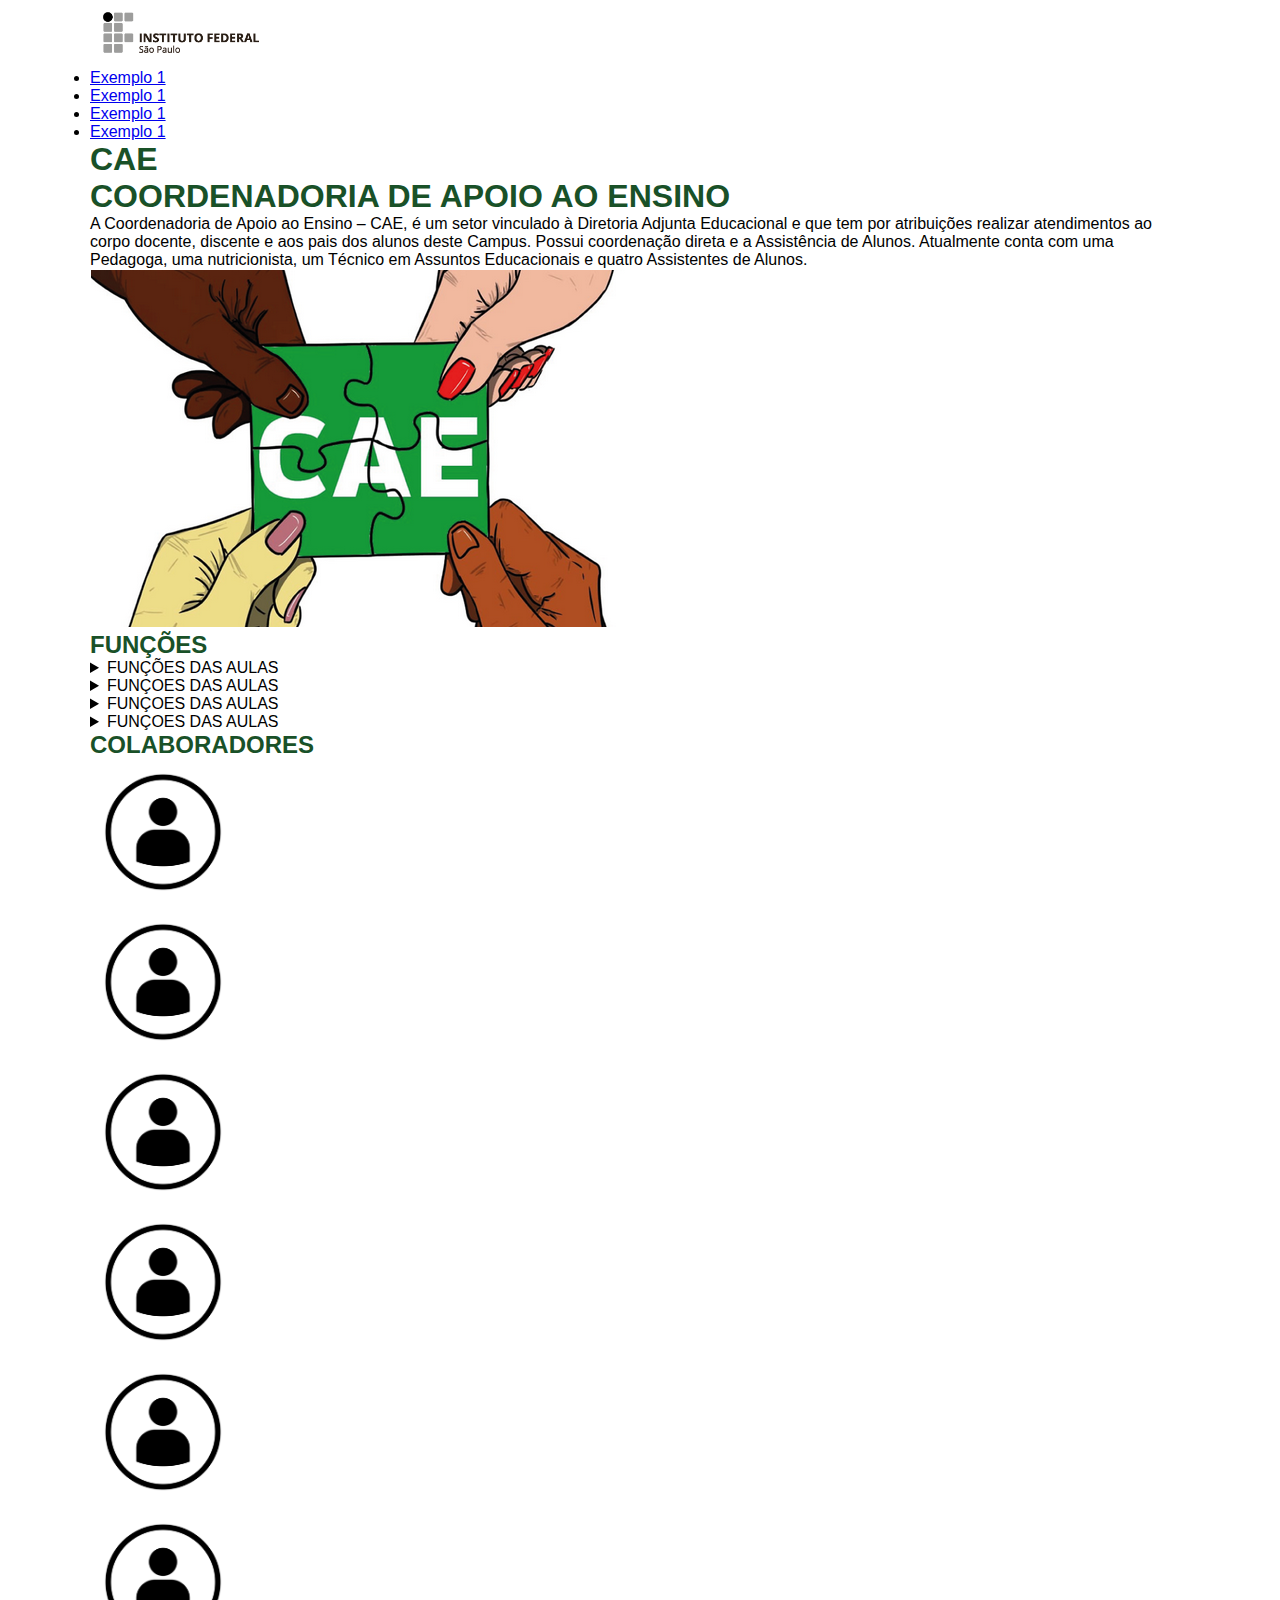
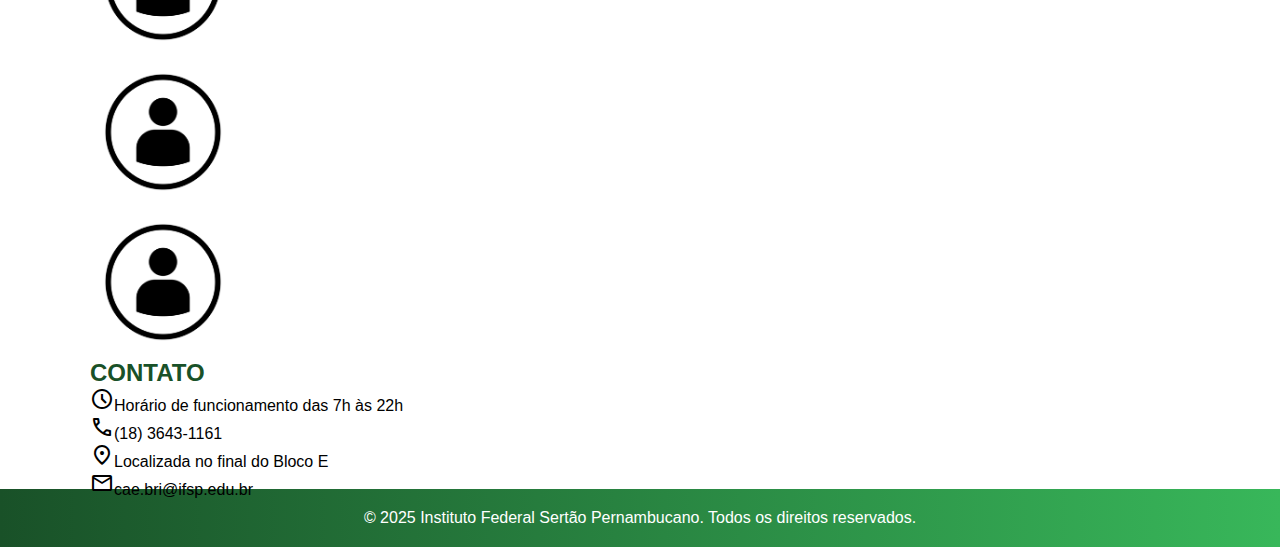
<file: CAE.html>
<!DOCTYPE html>
<html lang="pt-br">
<head>
    <meta charset="UTF-8">
    <meta name="viewport" content="width=device-width, initial-scale=1.0">
    <link rel="stylesheet" href="/css/style.css">

    <!--Links para bibliotecas para o menu carrosel dos colaboradores-->
    <link rel="stylesheet" href="https://cdnjs.cloudflare.com/ajax/libs/font-awesome/6.5.2/css/all.min.css">
    <link rel="stylesheet" href="https://cdn.jsdelivr.net/npm/swiper@11/swiper-bundle.min.css"/>
    
    <!-- Icones do Google -->
     <link rel="stylesheet" href="https://fonts.googleapis.com/css2?family=Material+Symbols+Outlined:opsz,wght,FILL,GRAD@20..48,100..700,0..1,-50..200"/>

    <title>CAE - Coordenadoria de Apoio ao Ensino</title>
</head>
<body>
    <header>
        <div class="container">
            <a href="#">
                <img id="logo" src="/img/logo.png" alt="logo-ifsp">
            </a>
            <nav>
                <ul>
                    <li><a href="#">Exemplo 1</a></li>
                    <li><a href="#">Exemplo 1</a></li>
                    <li><a href="#">Exemplo 1</a></li>
                    <li><a href="#">Exemplo 1</a></li>
                </ul>
           </nav>
        </div>
    </header>
    <main>
        <div class="container">
            <section class="conteudo1">
                <h1>CAE</h1>
                <h1>COORDENADORIA DE APOIO AO ENSINO</h1>
                    <div class="conteudo1-texto">
                        <p>A Coordenadoria de Apoio ao Ensino – CAE, é um setor vinculado à Diretoria Adjunta Educacional e que tem por atribuições realizar atendimentos ao corpo docente, discente e aos pais dos alunos deste Campus. Possui coordenação direta e a Assistência de Alunos. Atualmente conta com uma Pedagoga, uma nutricionista, um Técnico em Assuntos Educacionais e quatro Assistentes de Alunos.</p>
                        <img src="/img/CAE.png" alt="CAE">
                    </div>
            </section>
            <section class="funcoes">
                <h2>FUNÇÕES</h2>
                <details>
                    <summary>FUNÇÕES DAS AULAS</summary>
                    <p>A Coordenadoria de Apoio ao Ensino – CAE, é um setor vinculado à Diretoria Adjunta Educacional e que tem por atribuições realizar atendimentos ao corpo docente, discente e aos pais dos alunos deste Campus. Possui coordenação direta e a Assistência de Alunos. Atualmente conta com uma Pedagoga, uma nutricionista, um Técnico em Assuntos Educacionais e quatro Assistentes de Alunos.</p>
                </details>
                <details>
                    <summary>FUNÇOES DAS AULAS</summary>
                    <p></p>
                </details>
                <details>
                    <summary>FUNÇOES DAS AULAS</summary>
                    <p></p>
                </details>
                <details>
                    <summary>FUNÇOES DAS AULAS</summary>
                    <p></p>
                </details>
            </section>
            <section id="colaboradores">
                <h2>COLABORADORES</h2>
                <div class="swiper meu-slider">
                    <div class="swiper-wrapper">
                        <div class="swiper-slide">
                            <div class="membro">
                                <img src="/img/iconcolaborator.jpg" width="146px" height="146px" alt="Colaborador 1">
                            </div>
                        </div>
                    </div>
                    <div class="swiper-wrapper">
                        <div class="swiper-slide">
                            <div class="membro">
                                <img src="/img/iconcolaborator.jpg" width="146px" height="146px" alt="Colaborador 2">
                            </div>
                        </div>
                    </div>
                    <div class="swiper-wrapper">
                        <div class="swiper-slide">
                            <div class="membro">
                                <img src="/img/iconcolaborator.jpg" width="146px" height="146px" alt="Colaborador 3">
                            </div>
                        </div>
                    </div>
                    <div class="swiper-wrapper">
                        <div class="swiper-slide">
                            <div class="membro">
                                <img src="/img/iconcolaborator.jpg" width="146px" height="146px" alt="Colaborador 4">
                            </div>
                        </div>
                    </div>
                    <div class="swiper-wrapper">
                        <div class="swiper-slide">
                            <div class="membro">
                                <img src="/img/iconcolaborator.jpg" width="146px" height="146px" alt="Colaborador 5">
                            </div>
                        </div>
                    </div>
                    <div class="swiper-wrapper">
                        <div class="swiper-slide">
                            <div class="membro">
                                <img src="/img/iconcolaborator.jpg" width="146px" height="146px" alt="Colaborador 6">
                            </div>
                        </div>
                    </div>
                    <div class="swiper-wrapper">
                        <div class="swiper-slide">
                            <div class="membro">
                                <img src="/img/iconcolaborator.jpg" width="146px" height="146px" alt="Colaborador 7">
                            </div>
                        </div>
                    </div>
                    <div class="swiper-wrapper">
                        <div class="swiper-slide">
                            <div class="membro">
                                <img src="/img/iconcolaborator.jpg" width="146px" height="146px" alt="Colaborador 8">
                            </div>
                        </div>
                    </div>
                    <div class="swiper-button-next"></div>
                    <div class="swiper-button-prev"></div>
                    <div class="swiper-pagination"></div>
                </div>
            </section>
            <section class="contato">
                <h2>CONTATO</h2>
                <div>
                    <p><span class="material-symbols-outlined">schedule</span>Horário de funcionamento das 7h  às 22h</p>
                    <p><span class="material-symbols-outlined">call</span>(18) 3643-1161</p>
                    <p><span class="material-symbols-outlined">location_on</span>Localizada no final do Bloco E</p>
                    <p><span class="material-symbols-outlined">mail</span>cae.bri@ifsp.edu.br</p>
                </div>
            </section>
        </div>
    </main>
    <footer>
        <div>
            <p>&copy; 2025 Instituto Federal Sertão Pernambucano. Todos os direitos reservados.</p>
        </div>
    </footer>
    <!--script para o menu carrosel dos colaboradores-->
    <script src="https://cdn.jsdelivr.net/npm/swiper@11/swiper-bundle.min.js"></script>
    <script>
        const swiper = new Swiper('.meu-slider', {
        // Quantos slides aparecerão ao mesmo tempo
        slidesPerView: 4, 
        // Espaço entre os slides
        spaceBetween: 30,
        // Deixa o slider em loop infinito
        loop: true,

        // Configuração da paginação (bolinhas)
        pagination: {
            el: '.swiper-pagination',
            clickable: true,
        },

        // Configuração das setas de navegação
        navigation: {
            nextEl: '.swiper-button-next',
            prevEl: '.swiper-button-prev',
        }
        });
    </script>

    <script src="/javascript/script.js"></script>
</body>
</html>
</file>
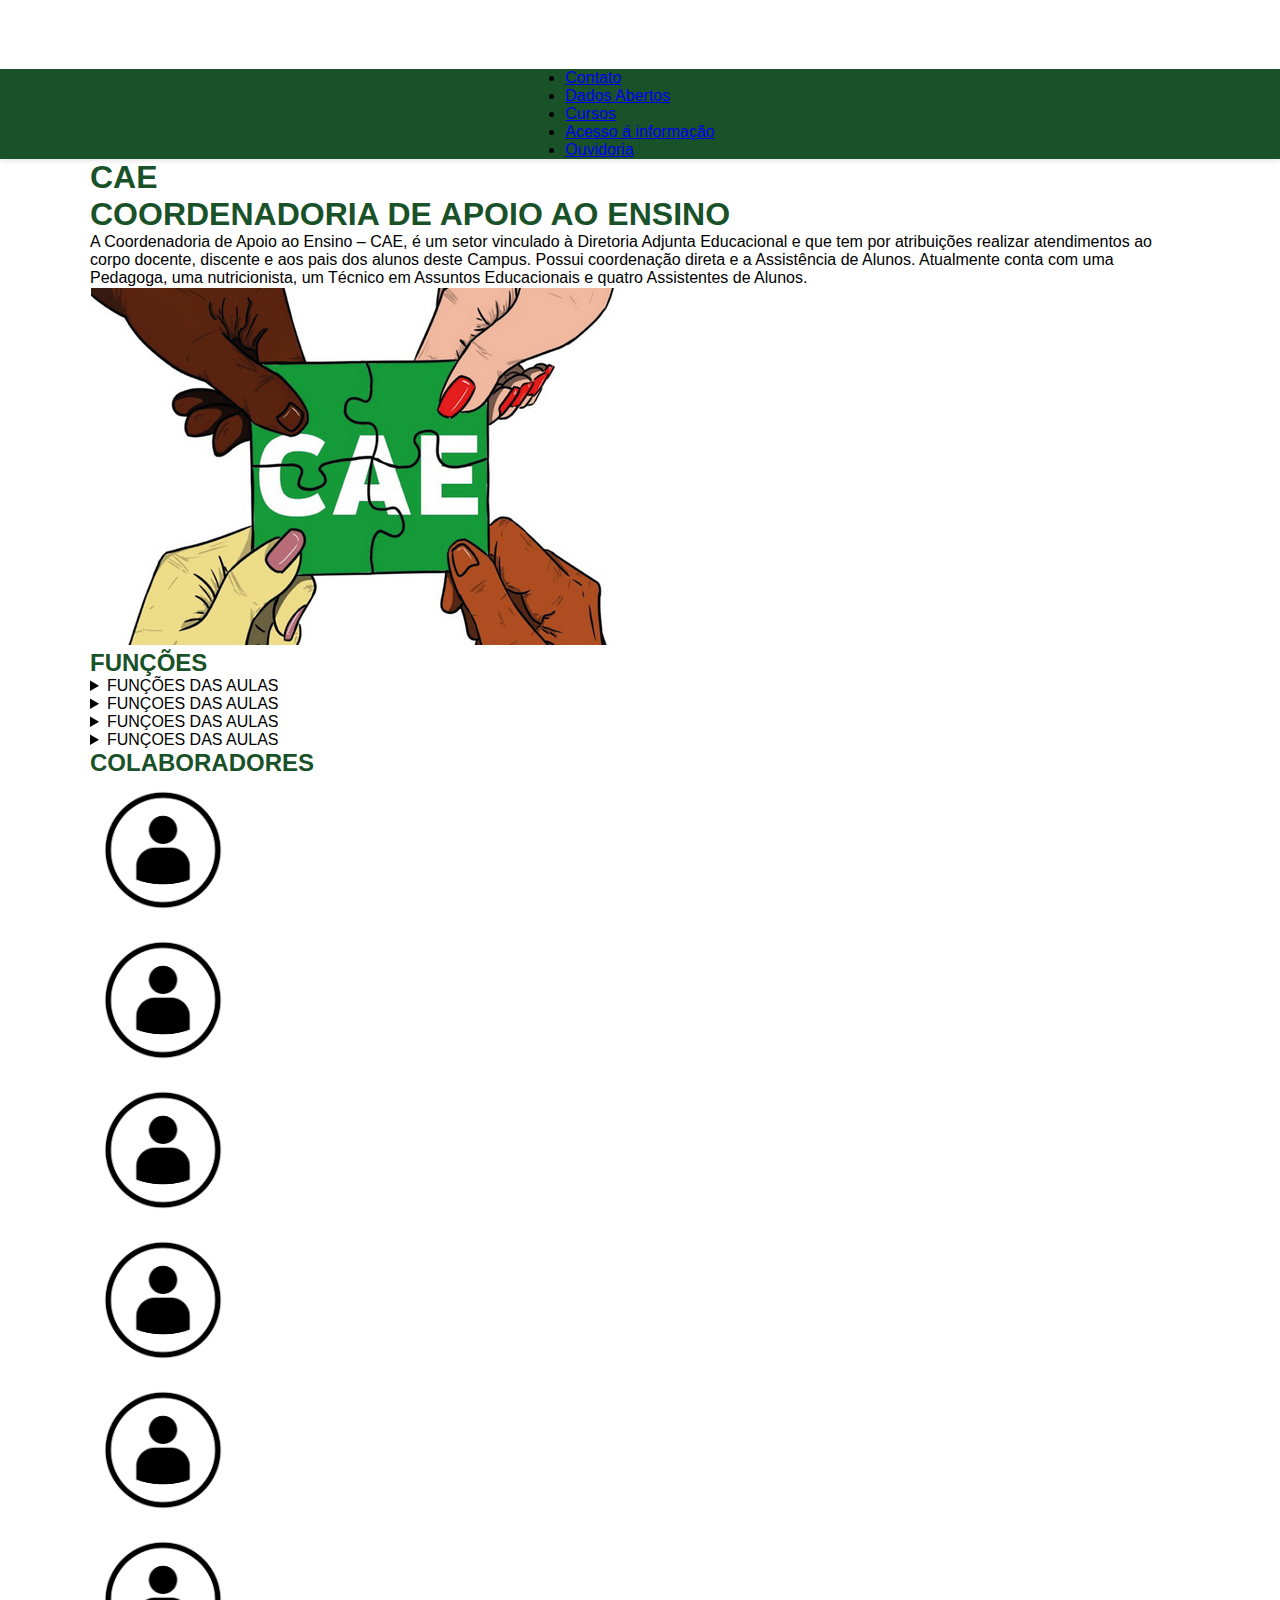
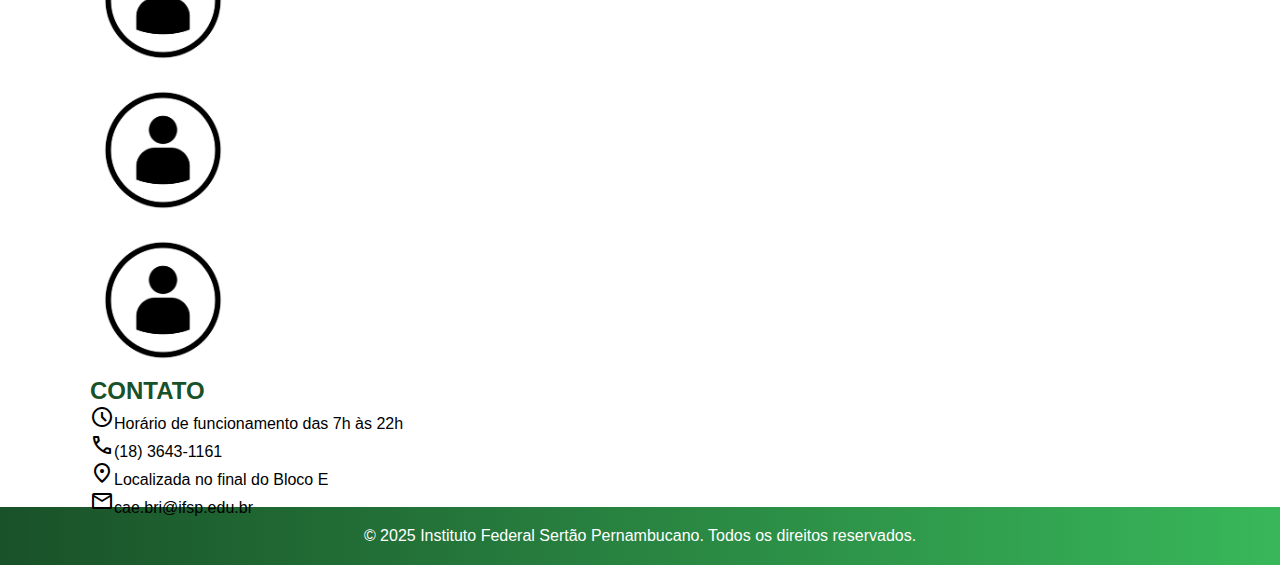
<file: pages/CAE.html>
<!DOCTYPE html>
<html lang="pt-br">

<head>
  <meta charset="UTF-8">
  <meta name="viewport" content="width=device-width, initial-scale=1.0">
  <link rel="stylesheet" href="../css/style.css">

  <!--Links para bibliotecas para o menu carrosel dos colaboradores-->
  <link rel="stylesheet" href="https://cdnjs.cloudflare.com/ajax/libs/font-awesome/6.5.2/css/all.min.css">
  <link rel="stylesheet" href="https://cdn.jsdelivr.net/npm/swiper@11/swiper-bundle.min.css" />

  <!-- Icones do Google -->
  <link rel="stylesheet"
    href="https://fonts.googleapis.com/css2?family=Material+Symbols+Outlined:opsz,wght,FILL,GRAD@20..48,100..700,0..1,-50..200" />

  <title>CAE - Coordenadoria de Apoio ao Ensino</title>
</head>

<body>
  <header>
    <div class="container">
      <a href="https://bri.ifsp.edu.br/">
        <img id="logo" src="../img/ifsp.png" alt="Logo IFSP">
      </a>
    </div>
  </header>

  <nav class="main-nav">
    <div class="container">
      <ul>
        <li><a href="https://bri.ifsp.edu.br/index.php/contato">Contato</a></li>
        <li><a href="http://dados.gov.br/dados-abertos/">Dados Abertos</a></li>
        <li><a href="https://bri.ifsp.edu.br/index.php/nossos-cursos">Cursos</a></li>
        <li><a href="https://www.ifsp.edu.br/acessoainformacao">Acesso á informação</a></li>
        <li><a href="https://www.ifsp.edu.br/ouvidoria">Ouvidoria</a></li>
      </ul>
    </div>
  </nav>

  <main>
    <div class="container">
      <section class="conteudo1">
        <h1>CAE</h1>
        <h1>COORDENADORIA DE APOIO AO ENSINO</h1>
        <div class="conteudo1-texto">
          <p>A Coordenadoria de Apoio ao Ensino – CAE, é um setor vinculado à Diretoria Adjunta Educacional e que tem
            por atribuições realizar atendimentos ao corpo docente, discente e aos pais dos alunos deste Campus. Possui
            coordenação direta e a Assistência de Alunos. Atualmente conta com uma Pedagoga, uma nutricionista, um
            Técnico em Assuntos Educacionais e quatro Assistentes de Alunos.</p>
          <img src="../img/CAE.png" alt="CAE">
        </div>
      </section>
      <section class="funcoes">
        <h2>FUNÇÕES</h2>
        <details>
          <summary>FUNÇÕES DAS AULAS</summary>
          <p>A Coordenadoria de Apoio ao Ensino – CAE, é um setor vinculado à Diretoria Adjunta Educacional e que tem
            por atribuições realizar atendimentos ao corpo docente, discente e aos pais dos alunos deste Campus. Possui
            coordenação direta e a Assistência de Alunos. Atualmente conta com uma Pedagoga, uma nutricionista, um
            Técnico em Assuntos Educacionais e quatro Assistentes de Alunos.</p>
        </details>
        <details>
          <summary>FUNÇOES DAS AULAS</summary>
          <p></p>
        </details>
        <details>
          <summary>FUNÇOES DAS AULAS</summary>
          <p></p>
        </details>
        <details>
          <summary>FUNÇOES DAS AULAS</summary>
          <p></p>
        </details>
      </section>
      <section id="colaboradores">
        <h2>COLABORADORES</h2>
        <div class="swiper meu-slider">
          <div class="swiper-wrapper">
            <div class="swiper-slide">
              <div class="membro">
                <img src="/img/iconcolaborator.jpg" width="146px" height="146px" alt="Colaborador 1">
              </div>
            </div>
          </div>
          <div class="swiper-wrapper">
            <div class="swiper-slide">
              <div class="membro">
                <img src="/img/iconcolaborator.jpg" width="146px" height="146px" alt="Colaborador 2">
              </div>
            </div>
          </div>
          <div class="swiper-wrapper">
            <div class="swiper-slide">
              <div class="membro">
                <img src="/img/iconcolaborator.jpg" width="146px" height="146px" alt="Colaborador 3">
              </div>
            </div>
          </div>
          <div class="swiper-wrapper">
            <div class="swiper-slide">
              <div class="membro">
                <img src="/img/iconcolaborator.jpg" width="146px" height="146px" alt="Colaborador 4">
              </div>
            </div>
          </div>
          <div class="swiper-wrapper">
            <div class="swiper-slide">
              <div class="membro">
                <img src="/img/iconcolaborator.jpg" width="146px" height="146px" alt="Colaborador 5">
              </div>
            </div>
          </div>
          <div class="swiper-wrapper">
            <div class="swiper-slide">
              <div class="membro">
                <img src="/img/iconcolaborator.jpg" width="146px" height="146px" alt="Colaborador 6">
              </div>
            </div>
          </div>
          <div class="swiper-wrapper">
            <div class="swiper-slide">
              <div class="membro">
                <img src="/img/iconcolaborator.jpg" width="146px" height="146px" alt="Colaborador 7">
              </div>
            </div>
          </div>
          <div class="swiper-wrapper">
            <div class="swiper-slide">
              <div class="membro">
                <img src="/img/iconcolaborator.jpg" width="146px" height="146px" alt="Colaborador 8">
              </div>
            </div>
          </div>
          <div class="swiper-button-next"></div>
          <div class="swiper-button-prev"></div>
          <div class="swiper-pagination"></div>
        </div>
      </section>
      <section class="contato">
        <h2>CONTATO</h2>
        <div>
          <p><span class="material-symbols-outlined">schedule</span>Horário de funcionamento das 7h às 22h</p>
          <p><span class="material-symbols-outlined">call</span>(18) 3643-1161</p>
          <p><span class="material-symbols-outlined">location_on</span>Localizada no final do Bloco E</p>
          <p><span class="material-symbols-outlined">mail</span>cae.bri@ifsp.edu.br</p>
        </div>
      </section>
    </div>
  </main>
  <footer>
    <div>
      <p>&copy; 2025 Instituto Federal Sertão Pernambucano. Todos os direitos reservados.</p>
    </div>
  </footer>
  <!--script para o menu carrosel dos colaboradores-->
  <script src="https://cdn.jsdelivr.net/npm/swiper@11/swiper-bundle.min.js"></script>
  <script>
    const swiper = new Swiper('.meu-slider', {
      // Quantos slides aparecerão ao mesmo tempo
      slidesPerView: 4,
      // Espaço entre os slides
      spaceBetween: 30,
      // Deixa o slider em loop infinito
      loop: true,

      // Configuração da paginação (bolinhas)
      pagination: {
        el: '.swiper-pagination',
        clickable: true,
      },

      // Configuração das setas de navegação
      navigation: {
        nextEl: '.swiper-button-next',
        prevEl: '.swiper-button-prev',
      }
    });
  </script>

  <script src="/javascript/script.js"></script>
</body>

</html>
</file>
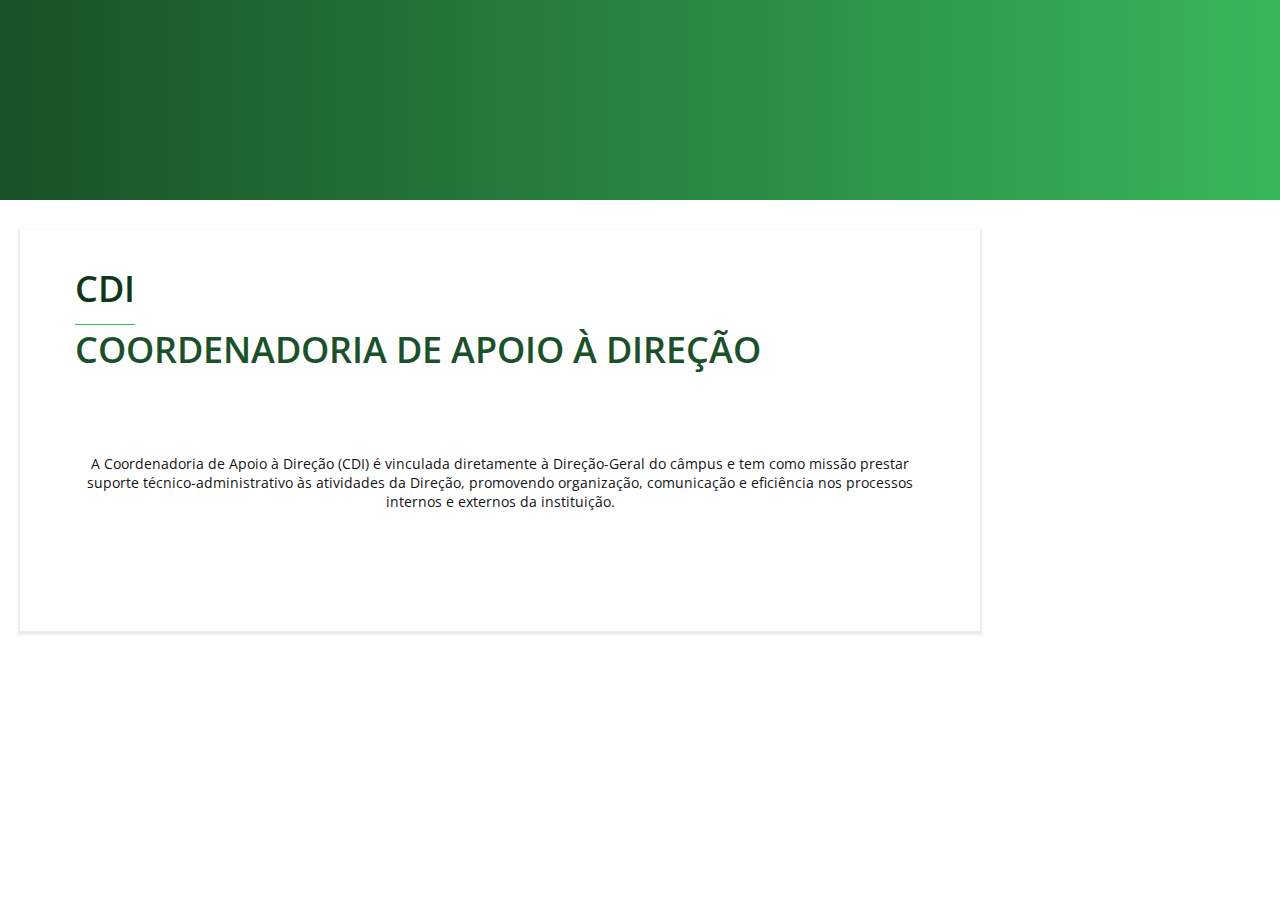
<file: pages/CDI.html>
<!DOCTYPE html>
<html lang="pt-br">
<head>
  <meta charset="UTF-8">
  <meta name="viewport" content="width=device-width, initial-scale=1.0">
  <title>Coordenadoria de Apoio à Direção</title>
  <link rel="preconnect" href="https://fonts.googleapis.com">
  <link rel="preconnect" href="https://fonts.gstatic.com" crossorigin>
  <link href="https://fonts.googleapis.com/css2?family=Open+Sans:ital,wght@0,300..800;1,300..800&display=swap" rel="stylesheet">
  <link rel="stylesheet" href="../css/cdi/cdiGeral.css">
  <link rel="stylesheet" href="../css/cdi/cdiSobre.css">
  <link rel="stylesheet" href="../css/style.css">
</head>
<body>
  <header></header>
  <main class="wrapperMain">

    <div class="content">
      <section class="wrapperContainer containerAbout">
        <p class="acronymTitle">
          CDI 
        </p>
        <h1 class="mainTitle">
          Coordenadoria de Apoio à Direção
        </h1>
        <p class="subTitle">
          A Coordenadoria de Apoio à Direção (CDI) é vinculada diretamente à Direção-Geral do câmpus e tem como
          missão prestar suporte técnico-administrativo às atividades da Direção, promovendo organização,
          comunicação e eficiência nos processos internos e externos da instituição.
        </p>
      </section>
    </div>
  </main>
</body>
</html>
</file>
<file: css/style.css>
:root {
  --cor-primaria: #195128;
  --cor-primaria-hover: #00420c;
  --cor-gradiente: #38B75A;
  --background-principal: linear-gradient(to right, #195128, #38B75A);
  --cor-secundaria: #fff;
  --cor-texto: #333;
  --swiper-theme-color: #006437;
  --swiper-navigation-size: 30px;
}

* {
  margin: 0;
  padding: 0;
  box-sizing: border-box;
  font-family: "Open Sans", sans-serif;
}

.container {
  max-width: 1140px;
  margin: 0 auto;
  padding: 0 20px;
}


.headerPage {
  background-color: var(--cor-primaria);
  background: var(--background-principal);
  background-color: var(--background-principal);
}

.headerContainer {
  padding: 10px 0;
  display: flex;
  align-items: center;
}

#logo {
  height: 65px;
  width: auto;
  align-items: center;
}

.main-nav {
  background-color: var(--cor-primaria);
  box-shadow: 0 2px 5px rgba(0, 0, 0, 0.1);
}

.main-nav .container {
  justify-content: center;
  display: flex;
}

.navMenu {
  list-style: none;
  display: flex;
  gap: 5px;
}


.menuLink {
  color: var(--cor-secundaria);
  text-decoration: none;
  font-weight: 600;
  font-size: 0.9em;
  text-transform: uppercase;
  padding: 15px 20px;
  display: block;
  transition: background-color 0.2s ease-in-out;
}

.menuItem:hover {
  background-color: var(--cor-primaria-hover);
}

.menuItem {
  position: relative;
}

.subMenu {
  overflow: hidden;
  display: flex;
  flex-direction: column;
  background-color: var(--cor-primaria-hover);
  border-radius: 0px 0px 10px 10px;
  position: absolute;
  width: 100%;
  box-shadow: 0px 8px 16px 0px rgba(0, 0, 0, 0.2);
  z-index: 1;
  opacity: 0;
  visibility: hidden;
  transition: opacity 0.2s ease, visibility 0.2s ease;
}

.subMenu .menuLink:hover {
  text-decoration: underline;
}

.menuItem:hover .subMenu {
  opacity: 1;
  visibility: visible;
}

h1,
h2,
h3 {
  color: var(--cor-primaria);
}

footer {
  color: var(--cor-secundaria);
  text-align: center;
  padding: 20px 0;
  margin-top: -10px;
  background: var(--background-principal);
}
</file>
<file: css/cdi/cdiGeral.css>
header {
  display: flex;
  justify-content: flex-end;
  background: var(--background-principal);
  background-color: var(--background-principal);
  padding: 15px 0;
  justify-content: center;
  height: 200px;
  width: 100vw;
}
.wrapperMain {
  display: flex;
  align-items: flex-start;
  justify-items: center;
  padding: 30px 20px;
}
.content {
  max-width: 960px;
  width: 100%;
  box-shadow: 0px 2px 2px 2px rgba(25, 81, 40, 0.1);
  padding: 34px 55px 80px;
}
.wrapperContainer {
  margin-bottom: 40px;
}


@media (max-width: 700px) {
  .content {
    padding: 34px 15px 80px;
  }
}
</file>
<file: css/cdi/cdiSobre.css>
.acronymTitle {
  font-size: 36px;
  color: #0D3718;
  font-weight: 600; 
  padding-bottom: 11px;
  border-bottom: 1px solid #38B75A;
  display: inline-block;
}
.mainTitle {
  font-size: 36px;
  font-weight: 600;
  text-transform: uppercase;
  margin-bottom: 80px;
}
.subTitle{ 
  font-size: 300;
  font-size: 14px;
  color: #121212;
  text-align: center;
}

@media (max-width: 700px) {
  .acronymTitle {
    font-size: 23px;
    padding-bottom: 7px;
  }
  .mainTitle {
    font-size: 19px;
    margin-bottom: 30px;
  }
  .subTitle{ 
    font-size: 12px;
  }
}
</file>
